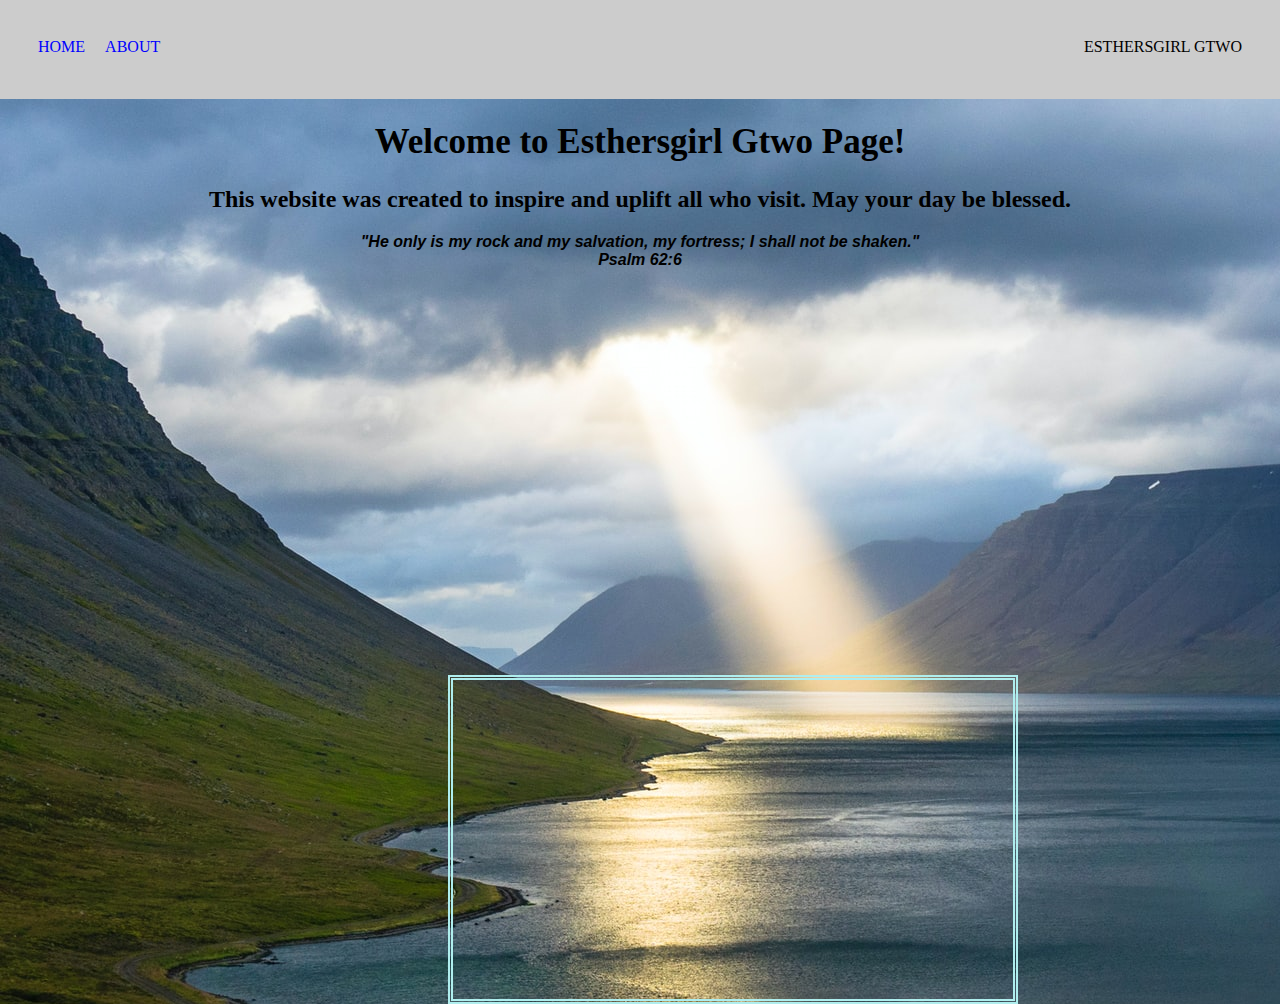
<file: index.html>
<!DOCTYPE html>
<html lang="en">
  <head>
    <meta charset="UTF-8" />
    <title>Ethersgirl-Gtwo</title>
    <link rel="stylesheet" href="styles.css" />
  </head>
  <body>
    <div class="container">
      <div class="navbar">
        <div class="left-side">
          <div class="nav-link">
            <a href="index.html">Home</a>
          </div>

          <div class="nav-link">
            <a href="about.html">About</a>
          </div>
        </div>

        <div class="right-side">
          <div class="brand-name">
            <div>ESTHERSGIRL GTWO</div>
          </div>
        </div>
      </div>

      <div class="page-content"></div>
    </div>

    <h1>Welcome to Esthersgirl Gtwo Page!</h1>
    <h2>
      This website was created to inspire and uplift all who visit. May your day
      be blessed.
    </h2>
    <p>
      "He only is my rock and my salvation, my fortress; I shall not be
      shaken."<br />
      Psalm 62:6
    </p>
    <br /><br />
    <div class="video">
      <iframe width="560" height="315" src="https://www.youtube.com/embed/OwrE0YjfNGg" frameborder="0" allow="accelerometer; autoplay; clipboard-write; encrypted-media; gyroscope; picture-in-picture" allowfullscreen></iframe>
      
    </div>
  </body>
</html>
</file>
<file: styles.css>
body {
  margin: 0px;
  background-image: url(./images/Heavenly.jpg);
}

/*Navbar styling */
.container {
  background-color: #cccccc;
}

.navbar {
  display: flex;
  justify-content: space-between;
  padding: 38px;
}

.left-side {
  display: flex;
}

.navbar > .left-side > div {
  margin-right: 20px;
  font-size: 0.9m;
  text-transform: uppercase;
}

.nav-link {
  height: 22px;
  border-bottom: 1px solid transparent;
  transition: border-bottom 0.5s;
}

.nav-link a {
  color: blue;
  text-decoration: none;
  transition: color 0.5s;
}

.nav-link:hover {
  border-bottom: 1px solid black;
}

.nav-link a:hover {
  color: black;
}

h1 {
  text-align: center;
  font-size: 35px;
}

h2 {
  text-align: center;
}

p {
  text-align: center;
  font-weight: 700;
  font-style: italic;
  font-family: "Trebuchet MS", "Lucida Sans Unicode", "Lucida Grande",
    "Lucida Sans", Arial, sans-serif;
}

.video {
  position: absolute;
  margin: auto;
  top: 75%;
  left: 35%;
  border: paleturquoise;
  border-style: double;
  border-width: thick;
}

/*About Page */
.two-column-wrapper {
  display: grid;
  grid-template-columns: 1fr 1fr;
}

.profile-image {
  width: 100%;
}

.profile-content {
  padding: 30px;
  font-family: "Kalam", sans-serif;
}

.profile-content h1 {
  color: seagreen;
}

.contact {
  font-size: 20px;
  text-align: center;
  padding-left: 20px;
  padding-right: 20px;
}

.contact h3 {
  color: seagreen;
  font-style: italic;
}
.media-links {
  font-size: 24px;
  text-align: center;
  padding-top: 25px;
  padding-left: 15px;
  text-decoration: none;
}
</file>
